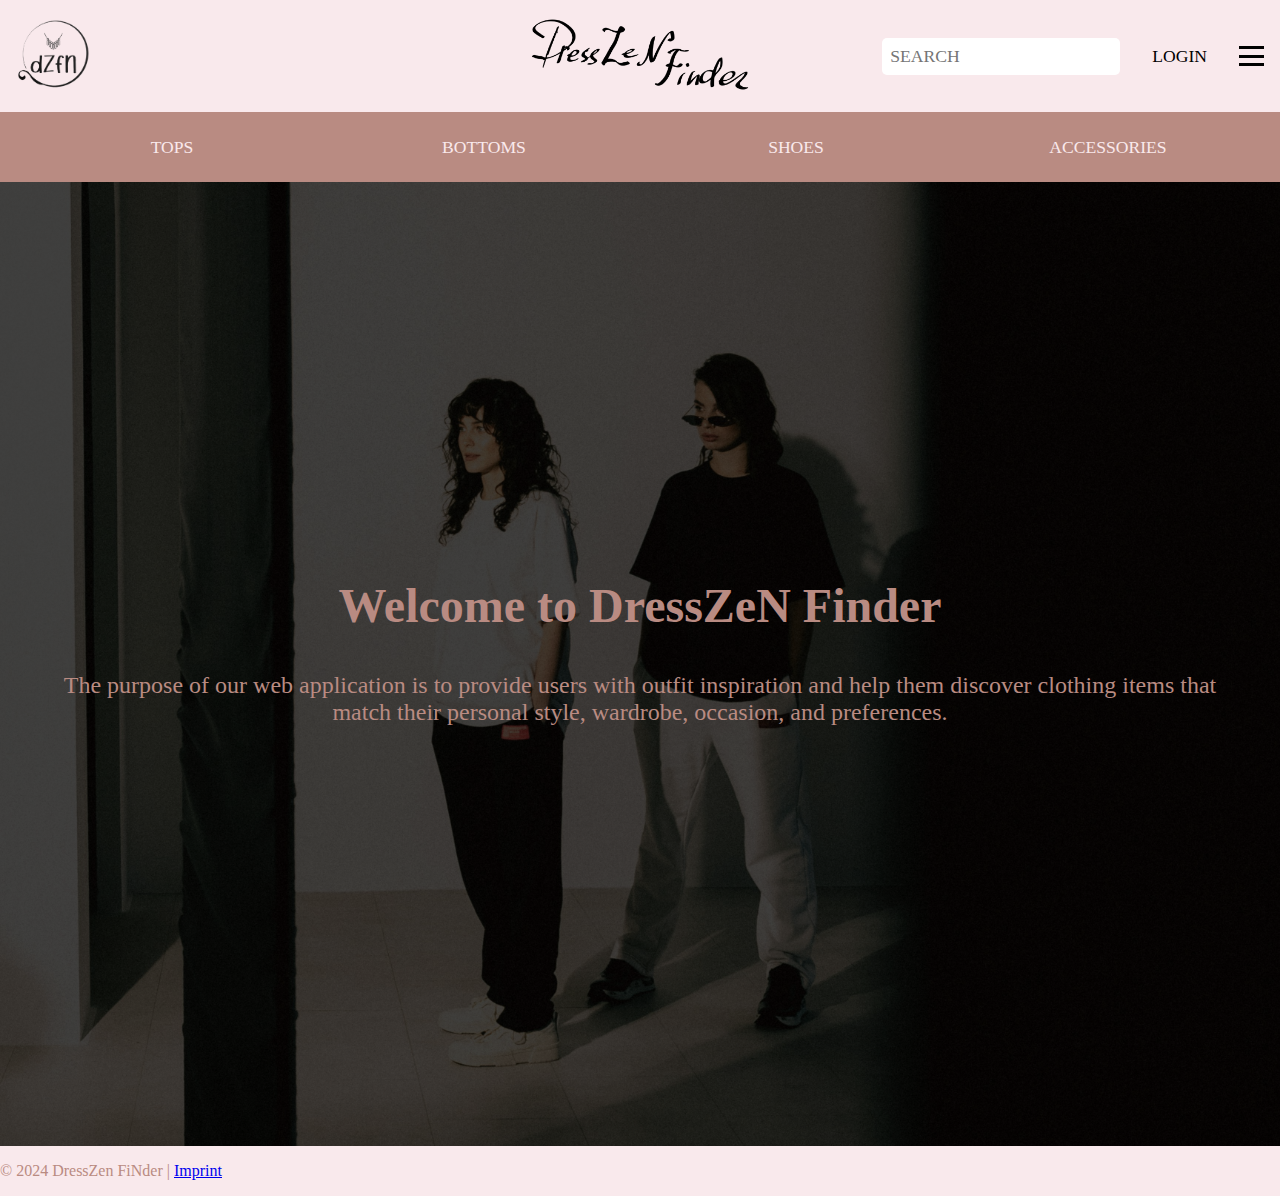
<file: index.html>
<!DOCTYPE html>
<html lang="en">
<head>
    <meta charset="UTF-8">
    <meta name="viewport" content="width=device-width, initial-scale=1.0">
    <title>Home | DressZeN Finder</title>
    <link rel="stylesheet" href="css/style.css">
</head>

<body>

    <header class="header">
        <div class="logo-container">
            <img src="img/logo.png" alt="Logo" class="logo">
        </div>


        <div class="website-name">
            <img src="img/header.png" alt="Website name" class="website-name-img">
        </div>

        <nav class="search-login-menu">
            <!-- Search bar -->
            <input type="text" class="search-bar" placeholder="SEARCH" aria-label="SEARCH">
            
            <!-- Login button -->
            <button class="login-btn" aria-label="Login">LOGIN</button>

            <!-- Three lines menu -->
            <div class="menu-icon" aria-label="Menu">
                <span class="line"></span>
                <span class="line"></span>
                <span class="line"></span>
            </div>
        </nav>
    </header>

    <!-- Horizontal line separating header and task bar -->
    <hr class="separator-line">

    <!-- Task Bar -->
    <nav class="task-bar">
        <button class="task-btn">TOPS</button>
        <button class="task-btn">BOTTOMS</button>
        <button class="task-btn">SHOES</button>
        <button class="task-btn">ACCESSORIES</button>
    </nav>

    <main class="main-content">
        <section>
            <div>
            <h2>Welcome to DressZeN Finder</h2>
            <p>The purpose of our web application is to provide users with outfit inspiration and help them discover clothing items that match their personal style, wardrobe, occasion, and preferences.</p>
            </div>
        </section>
    </main>

    <footer>
        <p>&copy; 2024 DressZen FiNder | <a href="imprint.html">Imprint</a></p>
    </footer>

</body>
</html>
</file>
<file: css/style.css>
/* General body style */
body {
    font-family: Garamond;
    margin: 0;
    padding: 0;
    background-color: #F9E9EC;
    color: #B98B82;
}

header {
    background-color: #F9E9EC;
    color: black;
    padding: 1rem;
    display: flex;
    justify-content: space-between;
    align-items: center;
}

.imprint-header {
    background-color: #F9E9EC;
    color: black;
    padding: 2rem;
    display: flex;
    justify-content: space-between;
    font-family: Palatino;
    font-size: 20px;
}

/* Logo styling */
.logo-container {
    flex: 1; /* Takes up space in header */
}

.logo {
    height: 70px; /* Adjusts logo size */
    width: auto;
}

/* Website name styling */
.website-name {
    flex: 1; /* Takes up space in header */
    display: flex; /* Align items */
    justify-content: center; /* Center the website name */
}

.website-name-img {
    height: 80px; /* Adjusts height for the website name */
}

/* Search bar and login button styling */
.search-login-menu {
    flex: 1; /* Takes up space in header */
    display: flex; /* Use flexbox for alignment */
    align-items: center; /* Center items vertically */
    justify-content: flex-end; /* Align items to the right */
}

.search-bar {
    padding: 0.5rem; /* Padding for the search bar */
    font-size: 1.1rem; /* Font size for the search bar */
    font-family: Palatino;
    margin-right: 1rem; /* Space between search bar and button */
    border-radius: 5px; /* Rounded corners */
    border: none; /* No border */
}

.login-btn {
    padding: 0.5rem 1rem; /* Padding for the login button */
    font-size: 1.1rem; /* Font size for the login button */
    font-family: Palatino;
    background-color: #F9E9EC; /* Background color for the button */
    color: black; /* Text color */
    border: none; /* No border */
    border-radius: 5px; /* Rounded corners */
    margin-right: 1rem; /* Space between button and menu icon */
    cursor: pointer; /* Pointer cursor on hover */
}

.login-btn:hover {
    background-color: white; /* Change background color on hover */
}

/* Menu icon styling */
.menu-icon {
    cursor: pointer; /* Change cursor to pointer */
    display: flex; /* Use flexbox for vertical lines */
    flex-direction: column; /* Align lines vertically */
    justify-content: space-between; /* Space between lines */
    width: 25px; /* Width of menu icon */
    height: 20px; /* Height of menu icon */
    transition: transform 0.3s; /* Smooth transition for hover effect */
}

.menu-icon:hover {
    transform: scale(1.1); /* Slightly enlarge on hover */
}

.menu-icon .line {
    width: 100%; /* Full width for lines */
    height: 3px; /* Height for each line */
    background-color: black; /* Line color */
}

/* Main content styling */
.main-content {
    background-image: linear-gradient(rgba(0, 0, 0, 0.75), rgba(0, 0, 0, 0.75)), url(css_img/background.jpg); /* Background image with gradient */
    background-size: cover; /* Cover entire area */
    background-position: center; /* Center the image */
    background-repeat: no-repeat; /* Do not repeat the image */
    min-height: 900px; /* Minimum height for content */
    padding: 2rem; /* Padding for content */
    color: #B98B82; /* Text color */
    font-family: Palatino;
    display: flex; /* Enables flexbox */
    justify-content: center; /* Centers content horizontally */
    align-items: center; /* Centers content vertically */
    min-height: 100vh; 
}

.main-content h2 {
    font-size: 3rem; /* Font size for h2 */
    margin-top: 0; /* Remove top margin */
    text-align: center;
}

.main-content p {
    font-size: 1.5rem; /* Font size for paragraphs */
    text-align: center;
}

.imprint-main-content {
    background-image: linear-gradient(rgba(0, 0, 0, 0.75), rgba(0, 0, 0, 0.75)), url(img/imprint_background.jpeg); /* Background image with gradient */
    background-size: cover; /* Cover entire area */
    background-position: center; /* Center the image */
    background-repeat: no-repeat; /* Do not repeat the image */
    min-height: 900px; /* Minimum height for content */
    padding: 2rem; /* Padding for content */
    color: white; /* Text color */
    font-family: Palatino;
    font-size: 20px;
}

/* Dropdown menu styles */
.dropdown-menu {
    display: none; /* Initially hidden */
    position: absolute; /* Positioning */
    top: 60px; /* Position below the header */
    right: 10px; /* Position from the right */
    background-color: #B98B82; /* Background color */
    padding: 1rem; /* Padding */
    border-radius: 5px; /* Rounded corners */
}

.dropdown-menu a {
    display: block; /* Block display for links */
    color: white; /* Text color */
    text-decoration: none; /* No underline */
    margin-bottom: 0.5rem; /* Space between links */
}

.dropdown-menu a:hover {
    text-decoration: underline; /* Underline on hover */
}

/* Horizontal line separating header and task bar */
.separator-line {
    border: none; /* Remove default border */
    border-top: 1px solid #B98B82; /* Add custom border color */
    margin: 0; /* Remove margin */
}

/* Task bar styling */
.task-bar {
    display: flex; /* Use flexbox for layout */
    justify-content: space-around; /* Space items equally across the width */
    align-items: center; /* Center items vertically */
    padding: 1rem; /* Padding for the task bar */
    background-color: #B98B82; /* Same background as header */
}

.task-btn {
    background: none; /* No background color */
    color: #F9E9EC; /* Text color */
    border: none; /* No border */
    font-size: 1.1rem; /* Font size */
    cursor: pointer; /* Pointer cursor on hover */
    padding: 0.5rem; /* Padding for buttons */
    margin: 0; /* No margin */
    flex: 1; /* Allow buttons to grow equally */
    font-family: Palatino;
}

.task-btn:hover {
    text-decoration: underline; /* Underline text on hover */
}


/* Media Queries for Responsive Design */
@media (max-width: 768px) {
    header {
        flex-direction: column; /* Stack items vertically */
        align-items: flex-start; /* Align to start */
    }

    .website-name {
        text-align: left; /* Align text to the left */
        margin-top: 0.5rem; /* Space above the name */
    }

    .search-login-menu {
        justify-content: flex-start; /* Align to the left */
        margin-top: 0.5rem; /* Space above */
    }
}
</file>
